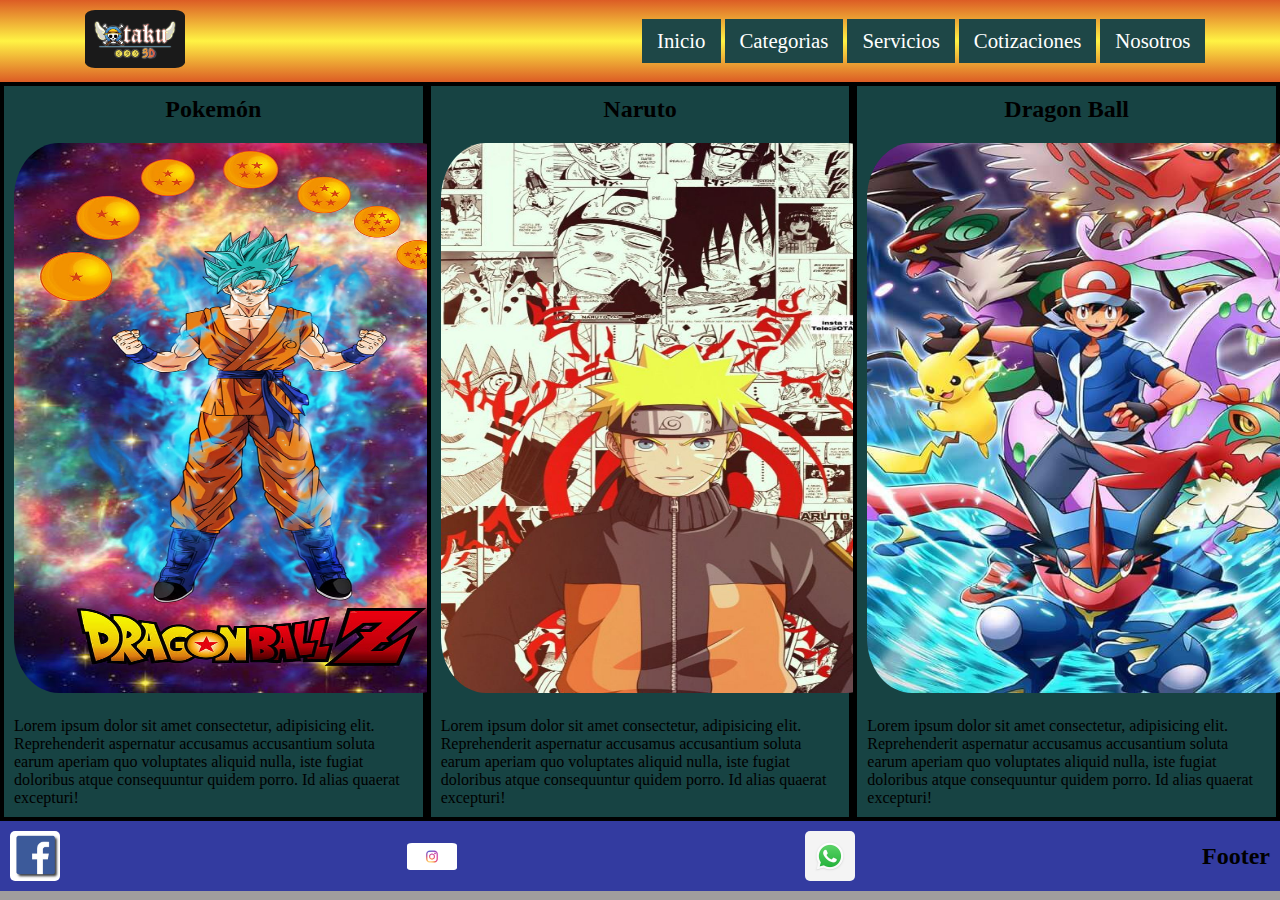
<file: index.html>
<!DOCTYPE html>
<html lang="es">
<head> 
    <meta charset="UTF-8">
    <meta http-equiv="X-UA-Compatible" content="IE=edge">
    <meta name="viewport" content="width=device-width, initial-scale=1.0">
    <link rel="stylesheet" href="./css/Estilo.css"> 
    <link rel="stylesheet" href="./css/">
    <title> Otaku 3d</title>
</head>
<body>
    <div class="container">
        <header class="header">
            <div class="logo"><img class="logo1" src="./img/logoPortada.jpg" alt="Portada"></div>
            <div class="desktop">
            </div>
            <div class="movil">
            </div>
            <nav>
                <ul class="menu">
                    <li class="item"><a href="./index.html">Inicio</a></li>
                    <li class="item"><a href="./Views/Categorías.html">Categorias</a>
                        <ul class="submenu">
                            <li class="sub_i"> <a href="./Views/Categorías.html">Anime</a></li>
                            <li class="sub_i"> <a href="./Views/Categorías.html">Dioramas</a></li>
                            <li class="sub_i"> <a href="./Views/Categorías.html">Peliculas</a></li>
                        </ul>
                    </li>
                    <li class="item"><a href="./Views/Servicios.html">Servicios</a>
                        <ul class="submenu">
                            <li class="sub_i"><a href="./Views/Servicios.html">Impresion 3d</a></li>
                            <li class="sub_i"><a href="./Views/Servicios.html">Diseño 3d</a></li>
                            <li class="sub_i"><a href="/Views/Servicios.html">Personalizado</a></li>
                        </ul>  
                    </li>
                    <li class="item"> <a href="./Views/Cotizaciones.html">Cotizaciones</a></li>
                    <li class="item"> <a href="./Views/Nosotros.html">Nosotros</a></li>
                </ul>
            </nav>
    </header>
    <section class="section4" data-aos="fade-down-right">
        <h2>Pokemón</h2>
        <div class="img">
            <img src="./img/db.jpg" height="550px" alt="">
        </div>
        <p>Lorem ipsum dolor sit amet consectetur, adipisicing elit. Reprehenderit aspernatur accusamus accusantium soluta earum aperiam quo voluptates aliquid nulla, iste fugiat doloribus atque consequuntur quidem porro. Id alias quaerat excepturi!</p>
    </section>
    <section class="section5" data-aos="flip-left">
        <h2>Naruto</h2>
        <div class="img">
            <img src="./img/naruto.jpg" height="550px"alt="">
        </div>
        <p>Lorem ipsum dolor sit amet consectetur, adipisicing elit. Reprehenderit aspernatur accusamus accusantium soluta earum aperiam quo voluptates aliquid nulla, iste fugiat doloribus atque consequuntur quidem porro. Id alias quaerat excepturi!</p>
    </section>
    <section class="section6" data-aos="fade-down-left">
        <h2>Dragon Ball</h2>
        <div class="img">
            <img src="./img/pokemon2.jpg" height="550px"alt="">
        </div>
        <p>Lorem ipsum dolor sit amet consectetur, adipisicing elit. Reprehenderit aspernatur accusamus accusantium soluta earum aperiam quo voluptates aliquid nulla, iste fugiat doloribus atque consequuntur quidem porro. Id alias quaerat excepturi!</p>
    </section>
    <footer class="footer">
        
        <img src="./img/fb.jpg" alt="logo">
        <img src="./img/ig.png" alt="logo">
        <img src="./img/ws.jpg" alt="logo">
        <h2>Footer</h2>
    </footer>
  </div>
  <script src="https://unpkg.com/aos@2.3.1/dist/aos.js"></script>   
  <script> AOS.init({ easing: 'ease-out-back',duration: 2000});</script>
</body>
</html>
</file>
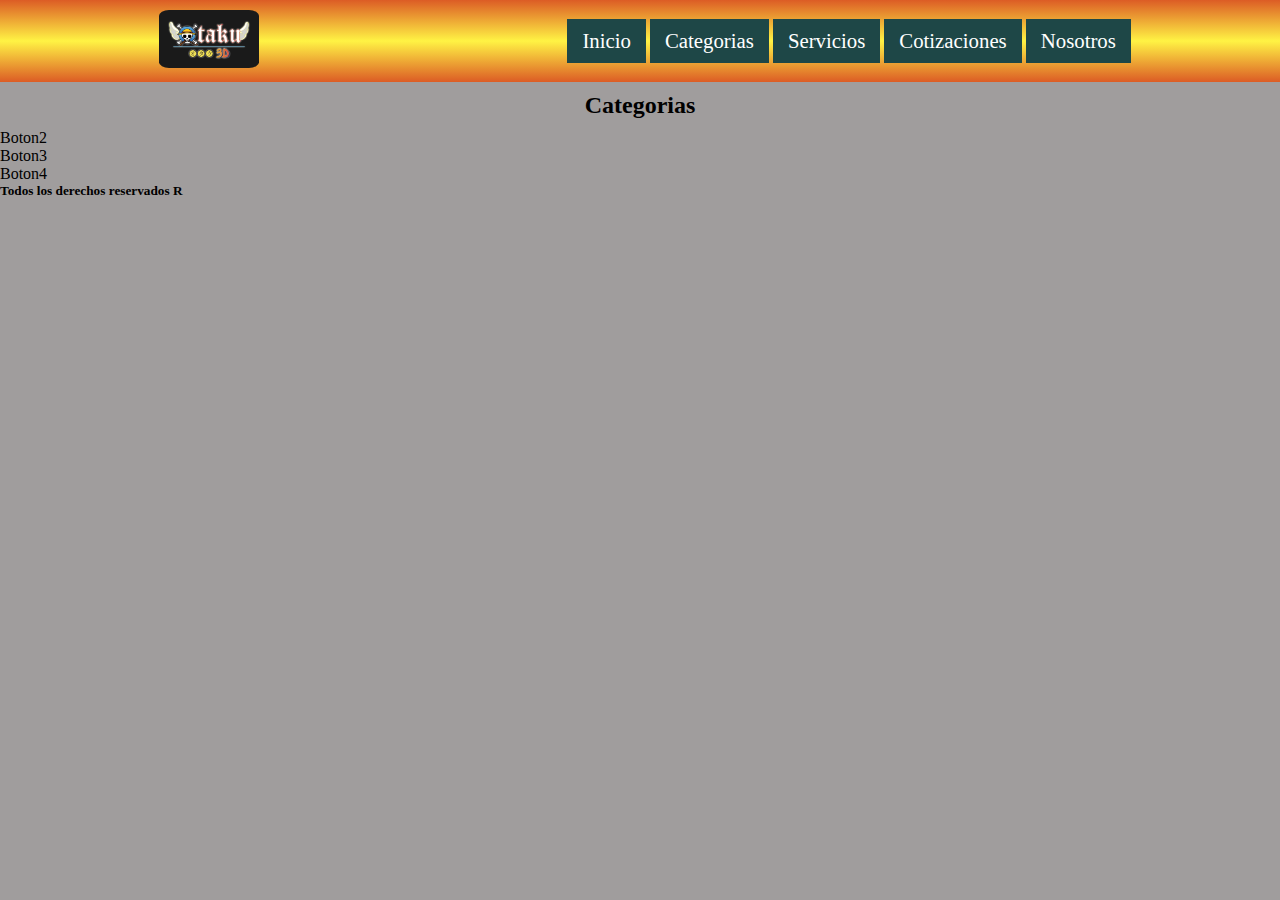
<file: Views/Categorías.html>
<!DOCTYPE html>
<html lang="es">
<head>
    <meta charset="UTF-8">
    <meta http-equiv="X-UA-Compatible" content="IE=edge">
    <meta name="viewport" content="width=device-width, initial-scale=1.0">
    <link rel="stylesheet" href="../css/Estilo.css">
    <title>AFTER-Categorias</title>
</head>
<body>
    <header class="header">
        <div class="logo"><img class="logo1" src="../img/logoPortada.jpg" alt="Portada"></div>
        <nav>
            <ul class="menu">
                <li class="item"><a href="../index.html">Inicio</a></li>
                <li class="item"><a href="./Categorías.html">Categorias</a>
                    <ul class="submenu">
                        <li class="sub_i"> <a href="./Categorías.html">Anime</a></li>
                        <li class="sub_i"> <a href="./Categorías.html">Dioramas</a></li>
                        <li class="sub_i"> <a href="./Categorías.html">Peliculas</a></li>
                    </ul>
                </li>
                <li class="item"><a href="./Servicios.html">Servicios</a>
                    <ul class="submenu">
                        <li class="sub_i"><a href="./Servicios.html">Impresion 3d</a></li>
                        <li class="sub_i"><a href="./Servicios.html">Diseño 3d</a></li>
                        <li class="sub_i"><a href="./Servicios.html">Personalizado</a></li>
                    </ul>  
                </li>
                <li class="item"> <a href="./Cotizaciones.html">Cotizaciones</a></li>
                <li class="item"> <a href="./Nosotros.html">Nosotros</a></li>
            </ul>
        </nav>
    </header>
    <main>
        <h2>Categorias</h2>
    </main>
    <div id="main">
        <nav>Boton2</nav>
        <aside>Boton3</aside>
        <article>Boton4</article>
    </div>
    <footer>
        <h5>Todos los derechos reservados R</h5>
    </footer>
</body>
</html>
</file>
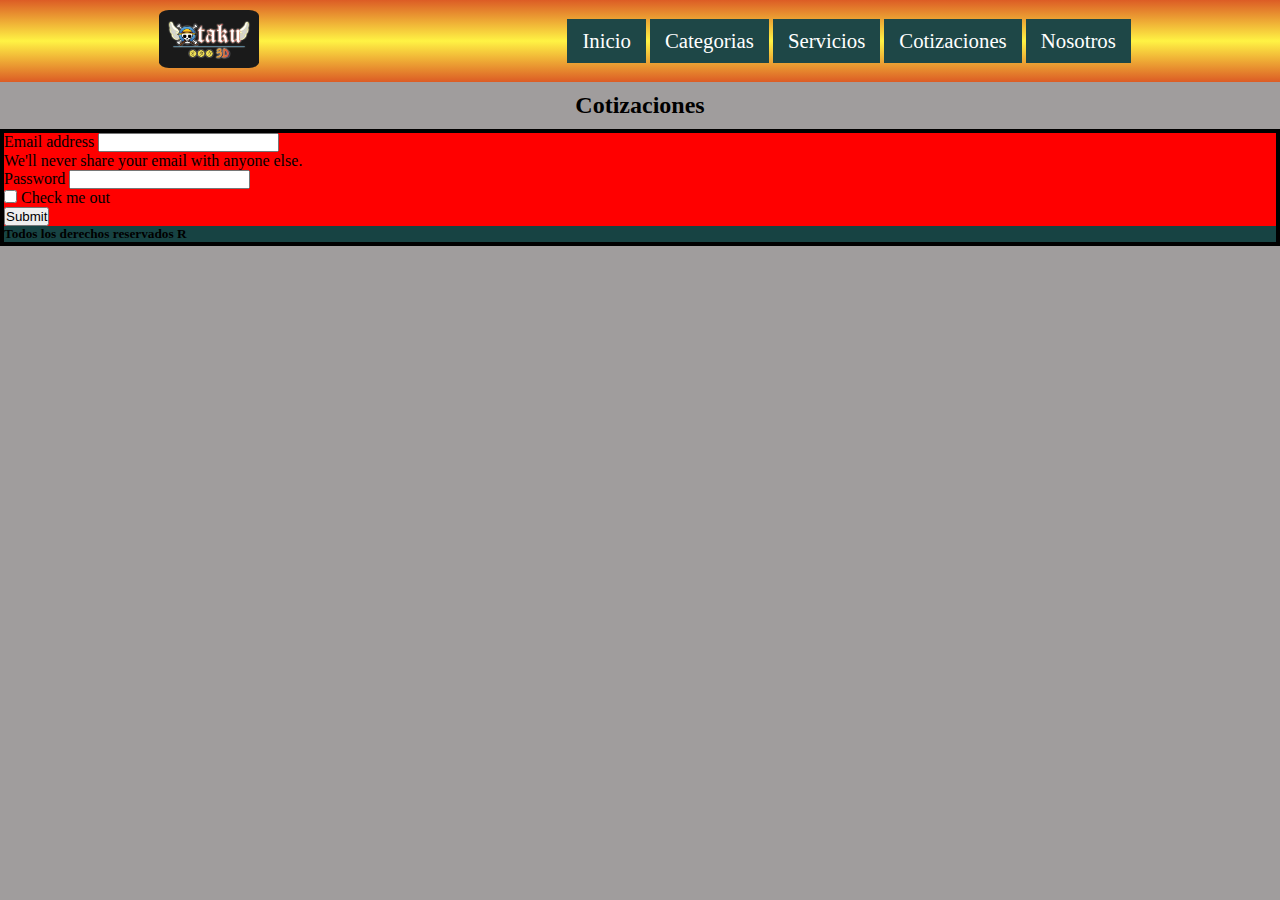
<file: Views/Cotizaciones.html>
<!DOCTYPE html>
<html lang="es">
<head>
    <meta charset="UTF-8">
    <meta http-equiv="X-UA-Compatible" content="IE=edge">
    <meta name="viewport" content="width=device-width, initial-scale=1.0">
    <link rel="stylesheet" href="../css/Estilo.css">
    <title>AFTER-Cotizaciones</title>
</head>
<body>
    <header class="header">
        <div class="logo"><img class="logo1" src="../img/logoPortada.jpg" alt="Portada"></div>
        <nav>
            <ul class="menu">
                <li class="item"><a href="../index.html">Inicio</a></li>
                <li class="item"><a href="./Categorías.html">Categorias</a>
                    <ul class="submenu">
                        <li class="sub_i"> <a href="./Categorías.html">Anime</a></li>
                        <li class="sub_i"> <a href="./Categorías.html">Dioramas</a></li>
                        <li class="sub_i"> <a href="./Categorías.html">Peliculas</a></li>
                    </ul>
                </li>
                <li class="item"><a href="./Servicios.html">Servicios</a>
                    <ul class="submenu">
                        <li class="sub_i"><a href="./Servicios.html">Impresion 3d</a></li>
                        <li class="sub_i"><a href="./Servicios.html">Diseño 3d</a></li>
                        <li class="sub_i"><a href="./Servicios.html">Personalizado</a></li>
                    </ul>  
                </li>
                <li class="item"> <a href="./Cotizaciones.html">Cotizaciones</a></li>
                <li class="item"> <a href="./Nosotros.html">Nosotros</a></li>
            </ul>
        </nav>
    </header>
    <main>
        <h2>Cotizaciones</h2>
    </main>
    <section>
        <form class="formtable">
            <div class="mb-3">
              <label for="exampleInputEmail1" class="form-label">Email address</label>
              <input type="email" class="form-control" id="exampleInputEmail1" aria-describedby="emailHelp">
              <div id="emailHelp" class="form-text">We'll never share your email with anyone else.</div>
            </div>
            <div class="mb-3">
              <label for="exampleInputPassword1" class="form-label">Password</label>
              <input type="password" class="form-control" id="exampleInputPassword1">
            </div>
            <div class="mb-3 form-check">
              <input type="checkbox" class="form-check-input" id="exampleCheck1">
              <label class="form-check-label" for="exampleCheck1">Check me out</label>
            </div>
            <button type="submit" class="btn btn-primary">Submit</button>
          </form>
    </section7>
    <footer>
        <h5>Todos los derechos reservados R</h5>
    </footer>
</body>
</html>
</file>
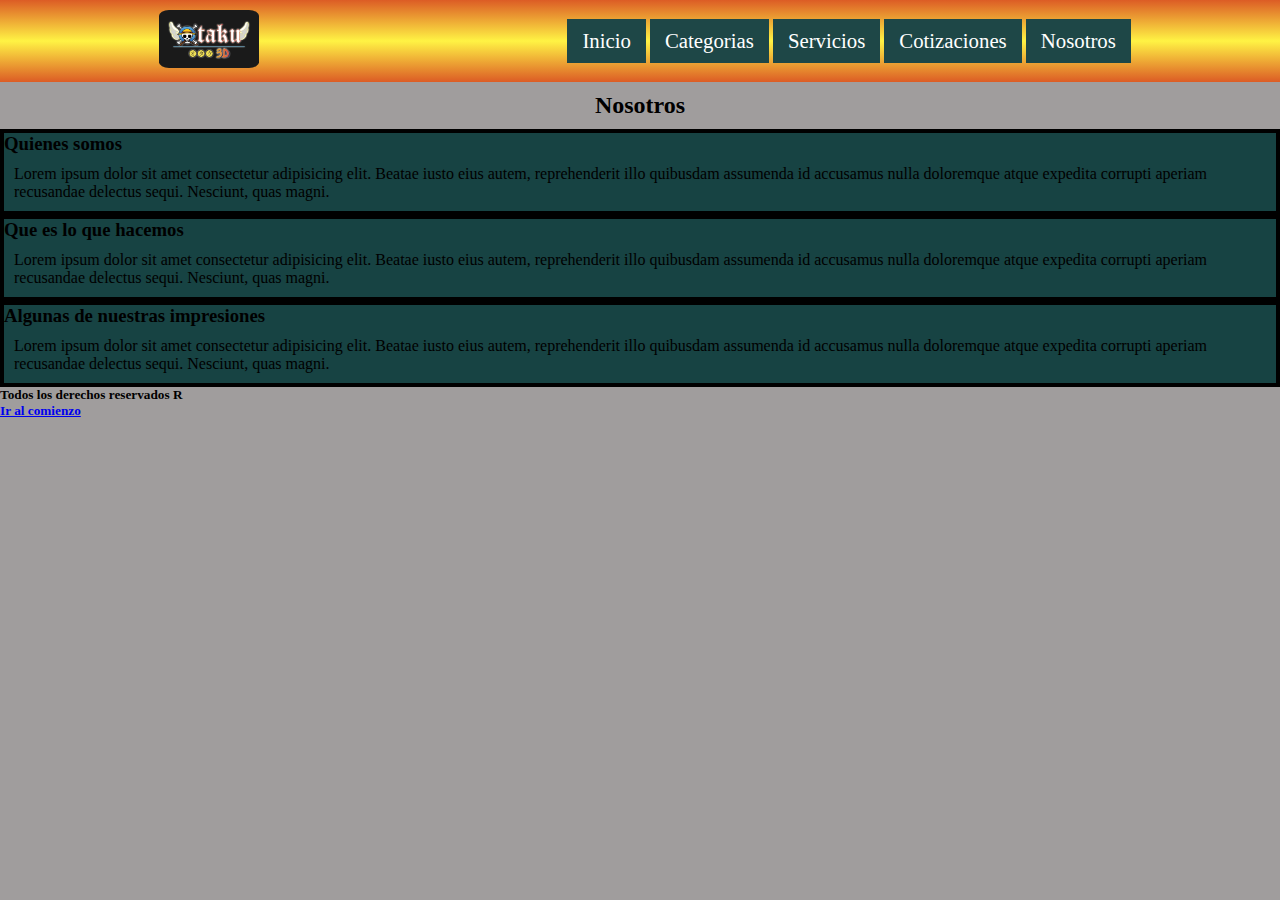
<file: Views/Nosotros.html>
<!DOCTYPE html>
<html lang="es">
<head>
    <meta charset="UTF-8">
    <meta http-equiv="X-UA-Compatible" content="IE=edge">
    <meta name="viewport" content="width=device-width, initial-scale=1.0">
    <link rel="stylesheet" href="../css/Estilo.css">
    <title>AFTER-Nosotros</title>
</head>
<body>
    <header class="header">
        <div class="logo"><img class="logo1" src="../img/logoPortada.jpg" alt="Portada"></div>
        <nav>
            <ul class="menu">
                <li class="item"><a href="../index.html">Inicio</a></li>
                <li class="item"><a href="./Categorías.html">Categorias</a>
                    <ul class="submenu">
                        <li class="sub_i"> <a href="./Categorías.html">Anime</a></li>
                        <li class="sub_i"> <a href="./Categorías.html">Dioramas</a></li>
                        <li class="sub_i"> <a href="./Categorías.html">Peliculas</a></li>
                    </ul>
                </li>
                <li class="item"><a href="./Servicios.html">Servicios</a>
                    <ul class="submenu">
                        <li class="sub_i"><a href="./Servicios.html">Impresion 3d</a></li>
                        <li class="sub_i"><a href="./Servicios.html">Diseño 3d</a></li>
                        <li class="sub_i"><a href="./Servicios.html">Personalizado</a></li>
                    </ul>  
                </li>
                <li class="item"> <a href="./Cotizaciones.html">Cotizaciones</a></li>
                <li class="item"> <a href="./Nosotros.html">Nosotros</a></li>
            </ul>
        </nav>
    </header>
    <main>
        <h2>Nosotros</h2>
        <section class="section1">
            <h3>
                Quienes somos
            </h3>
            <p>Lorem ipsum dolor sit amet consectetur adipisicing elit. Beatae iusto eius autem, reprehenderit illo quibusdam assumenda id accusamus nulla doloremque atque expedita corrupti aperiam recusandae delectus sequi. Nesciunt, quas magni.</p>
        </section>
        <section class="section2">
            <h3>
                Que es lo que hacemos
            </h3>
            <p>Lorem ipsum dolor sit amet consectetur adipisicing elit. Beatae iusto eius autem, reprehenderit illo quibusdam assumenda id accusamus nulla doloremque atque expedita corrupti aperiam recusandae delectus sequi. Nesciunt, quas magni.</p>
        </section>
        <section class="section3">
            <h3>
                Algunas de nuestras impresiones
            </h3>
            <p>Lorem ipsum dolor sit amet consectetur adipisicing elit. Beatae iusto eius autem, reprehenderit illo quibusdam assumenda id accusamus nulla doloremque atque expedita corrupti aperiam recusandae delectus sequi. Nesciunt, quas magni.</p>
        </section>
    </main>
    <footer>
        <h5>Todos los derechos reservados R</h5>
        <a href="#top">
            <h5>Ir al comienzo</h5>
        </a>
    </footer>
</body>
</html>
</file>
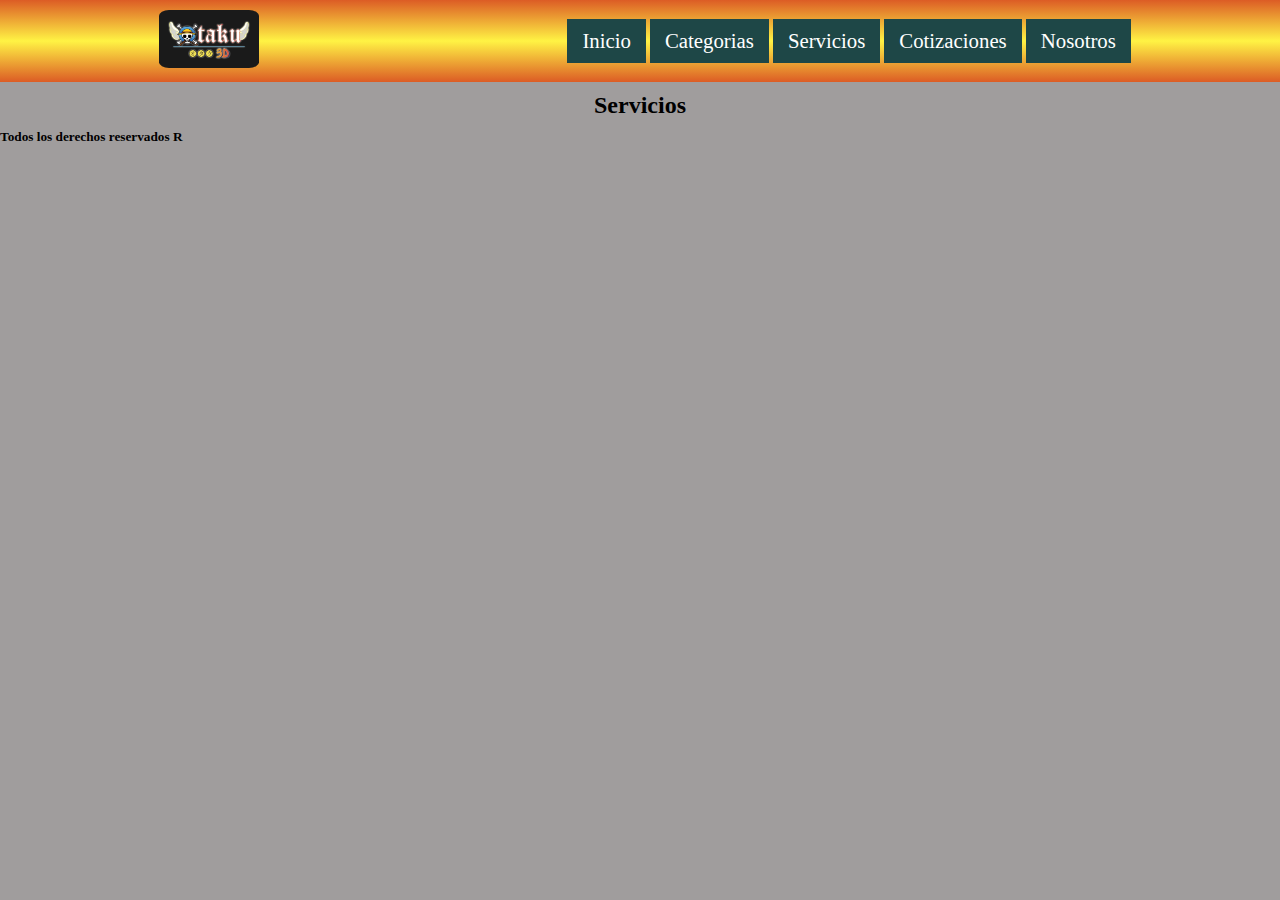
<file: Views/Servicios.html>
<!DOCTYPE html>
<html lang="es">
<head>
    <meta charset="UTF-8">
    <meta http-equiv="X-UA-Compatible" content="IE=edge">
    <meta name="viewport" content="width=device-width, initial-scale=1.0">
    <link rel="stylesheet" href="../css/Estilo.css">
    <title>AFTER-Servicios</title>
</head>
<body>
    <header class="header">
        <div class="logo"><img class="logo1" src="../img/logoPortada.jpg" alt="Portada"></div>
        <nav>
            <ul class="menu">
                <li class="item"><a href="../index.html">Inicio</a></li>
                <li class="item"><a href="./Categorías.html">Categorias</a>
                    <ul class="submenu">
                        <li class="sub_i"> <a href="./Categorías.html">Anime</a></li>
                        <li class="sub_i"> <a href="./Categorías.html">Dioramas</a></li>
                        <li class="sub_i"> <a href="./Categorías.html">Peliculas</a></li>
                    </ul>
                </li>
                <li class="item"><a href="./Servicios.html">Servicios</a>
                    <ul class="submenu">
                        <li class="sub_i"><a href="./Servicios.html">Impresion 3d</a></li>
                        <li class="sub_i"><a href="./Servicios.html">Diseño 3d</a></li>
                        <li class="sub_i"><a href="./Servicios.html">Personalizado</a></li>
                    </ul>  
                </li>
                <li class="item"> <a href="./Cotizaciones.html">Cotizaciones</a></li>
                <li class="item"> <a href="./Nosotros.html">Nosotros</a></li>
            </ul>
        </nav>
    </header>
    <main>
        <h2>Servicios</h2>
    </main>
    <footer>
        <h5>Todos los derechos reservados R</h5>
    </footer>
</body>
</html>
</file>
<file: css/Estilo.css>
*{
    margin: 0;
    padding: 0;
    box-sizing: border-box;
}
body{
  background-color: #a09d9d;
}
.container {
    display: grid;
    grid-template-columns: repeat(6, 2fr);

    grid-template-areas:
      "header header header header header header"
      "section4 section4 section5 section5 section6 section6"
      "section4 section4 section5 section5 section6 section6"
      "section4 section4 section5 section5 section6 section6"
      "footer footer footer footer footer footer";
}
.header {
    grid-area: header; 
    background-color: #000000; 
    background: linear-gradient(#dc5c25, #fff344, #dc5c25);
    color:rgb(255, 255, 255);
    display: flex;
    justify-content: space-around;
    align-items: center;
}

ul, ol{
    list-style: none;
}
.menu li a{
    background-color: #1e4747;
    color: rgb(255, 255, 255);
    text-decoration: none;
    padding: 10px 15px;
    display: block;
}
.menu li{
    display: inline-block;
    position: relative;
    font-size: 1.3rem;
    text-align: center;
}
.menu .submenu{
    position: absolute;
    display: none;
}
.menu .item:hover a{
    background-color: aquamarine;
    color: #000000;
}
.menu .item:hover .submenu{
    display: block;
}
.logo1{
  width: 100px;
}
img{
    width: 450px;
    border-radius: 10%;
    margin: 10px;
    transition: all 0.3s ease-in;
}
img:hover{
  transform: scale(1.1, 1.1);
}
 h2{
    text-align: center;
    margin:10px;
  }
p{
  padding: 10px;
}
.img{
    text-align: center;
 }
 section{
  border: rgb(0, 0, 0) 4px solid;
  background-color:#174343;
 }
  .section4 { 
    grid-area: section4; 
}  
  .section5 { 
    grid-area: section5;
    background-color: #174343;
 }  
  .section6 { 
    grid-area: section6;
    background-color: #174343;
}  

.formtable{
  background-color: #ff0000;
}


@media screen and (max-width: 767px){
  .container {
    grid-template-columns: repeat(4, 1fr);
    grid-template-areas:
      "header header header header"
      "section4 section4 section4 section4"
      "section4 section4 section4 section4"
      "section5 section5 section5 section5"
      "section5 section5 section5 section5"
      "section6 section6 section6 section6"
      "section6 section6 section6 section6"
      "footer footer footer footer ";
  }
  img{
    width: 425px;
    border-radius: 10%;
    margin: 20px;
    transition: all 0.3s ease-in;
  }
}
@media screen and (min-width: 768px) and (max-width: 990px){
  .container {
    grid-template-columns: repeat(2, 1fr);
    grid-template-areas:
      "header header"
      "section4 section5"
      "section4 section5"
      "section4 section5"
      "section6 section6"
      "footer footer";
  }
  img{
    width: 400px;
    border-radius: 10%;
    margin: 20px;
    transition: all 0.3s ease-in;
  }
}
.footer { 
  grid-area: footer;
  width: 100%;
  height: 100%;
  background-color: #333ba0;
  color:rgb(0, 0, 0);
  display: flex;
  justify-content: space-between;
  align-items: center;
}
.footer img{
  width: 50px;
}
</file>
